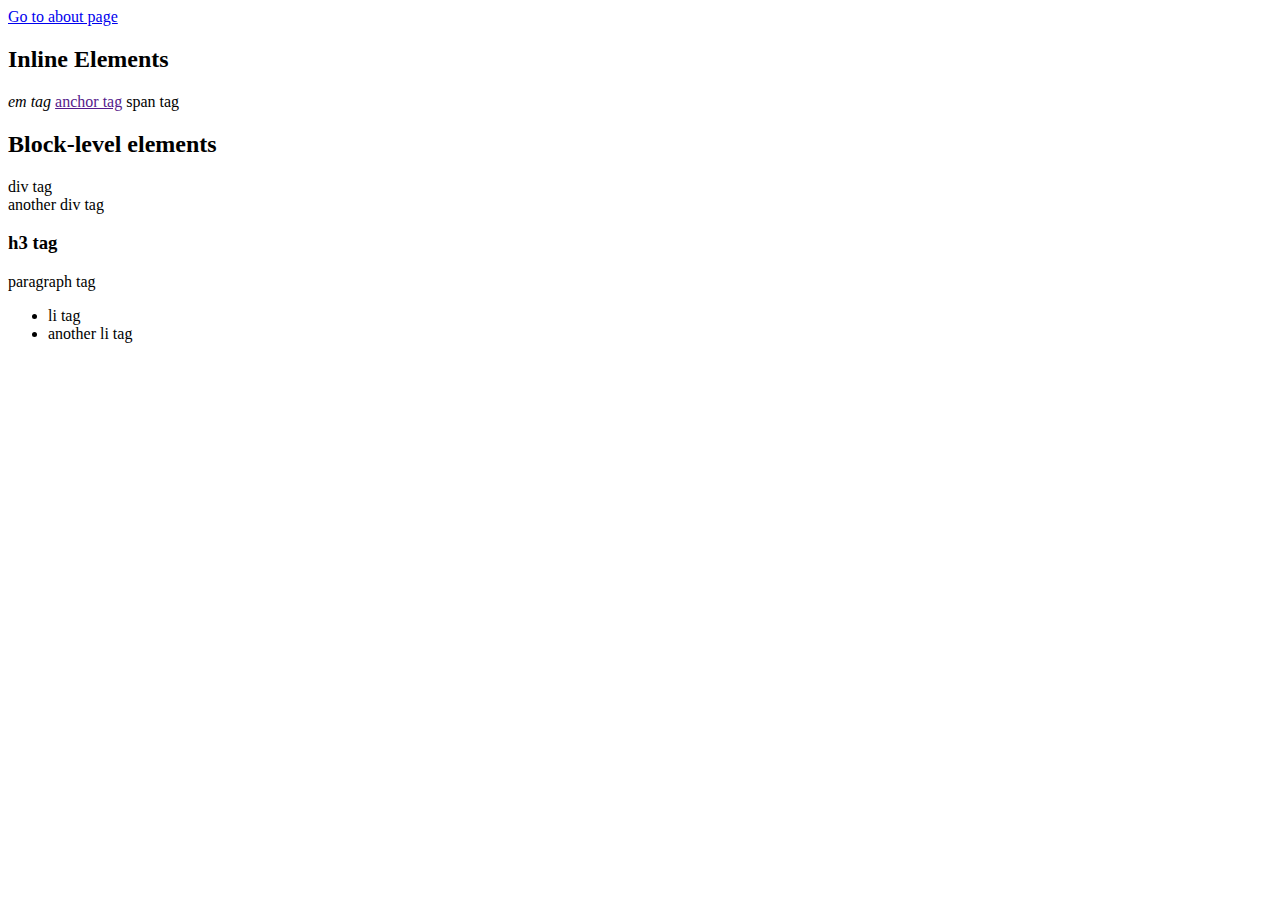
<file: index.html>
<!DOCTYPE html>
<html lang="en">
<head>
    <meta charset="UTF-8">
    <meta name="viewport" content="width=device-width, initial-scale=1.0">
    <title>Document</title>
</head>
<body>
   <a href="about.html">Go to about page</a>

   <h2>Inline Elements</h2>
   <em>em tag</em>
   <a href="">anchor tag</a>
   <span>span tag</span>

   <h2>Block-level elements</h2>

   <div>div tag</div>
   <div>another div tag</div>
   <h3>h3 tag</h3>
   <p>paragraph tag</p>
   <ul>
     <li>li tag</li>
     <li>another li tag</li>
     </ul>

</body>
</html>
</file>
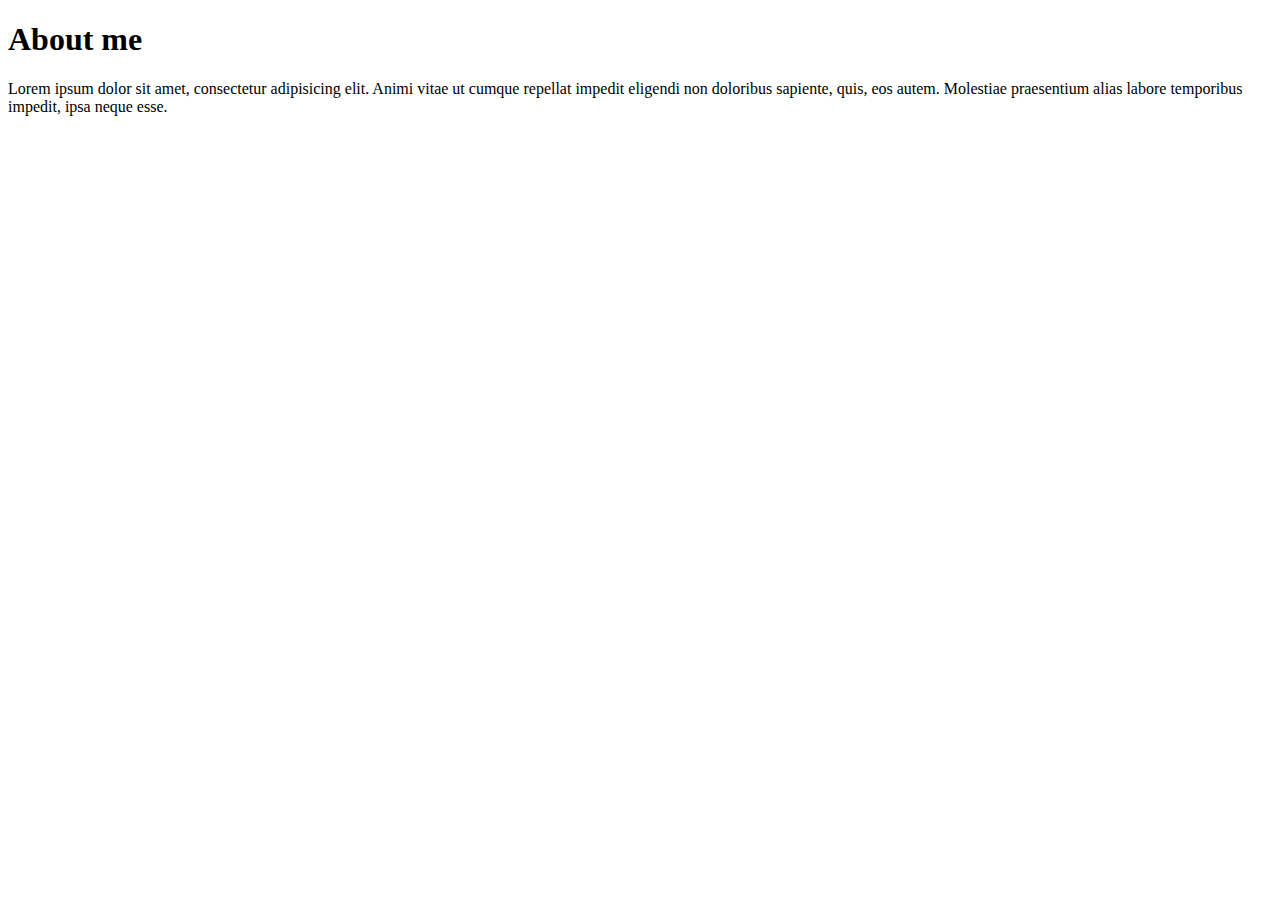
<file: about.html>
<!DOCTYPE html>
<html lang="en">
<head>
    <meta charset="UTF-8">
    <meta name="viewport" content="width=device-width, initial-scale=1.0">
    <title>CSS Basics</title>
</head>
<body>
    <h1>About me</h1>

    <p>Lorem ipsum dolor sit amet, consectetur adipisicing elit. Animi vitae ut cumque repellat impedit eligendi non doloribus sapiente, quis, eos autem. Molestiae praesentium alias labore temporibus impedit, ipsa neque esse.</p>
</body>
</html>
</file>
